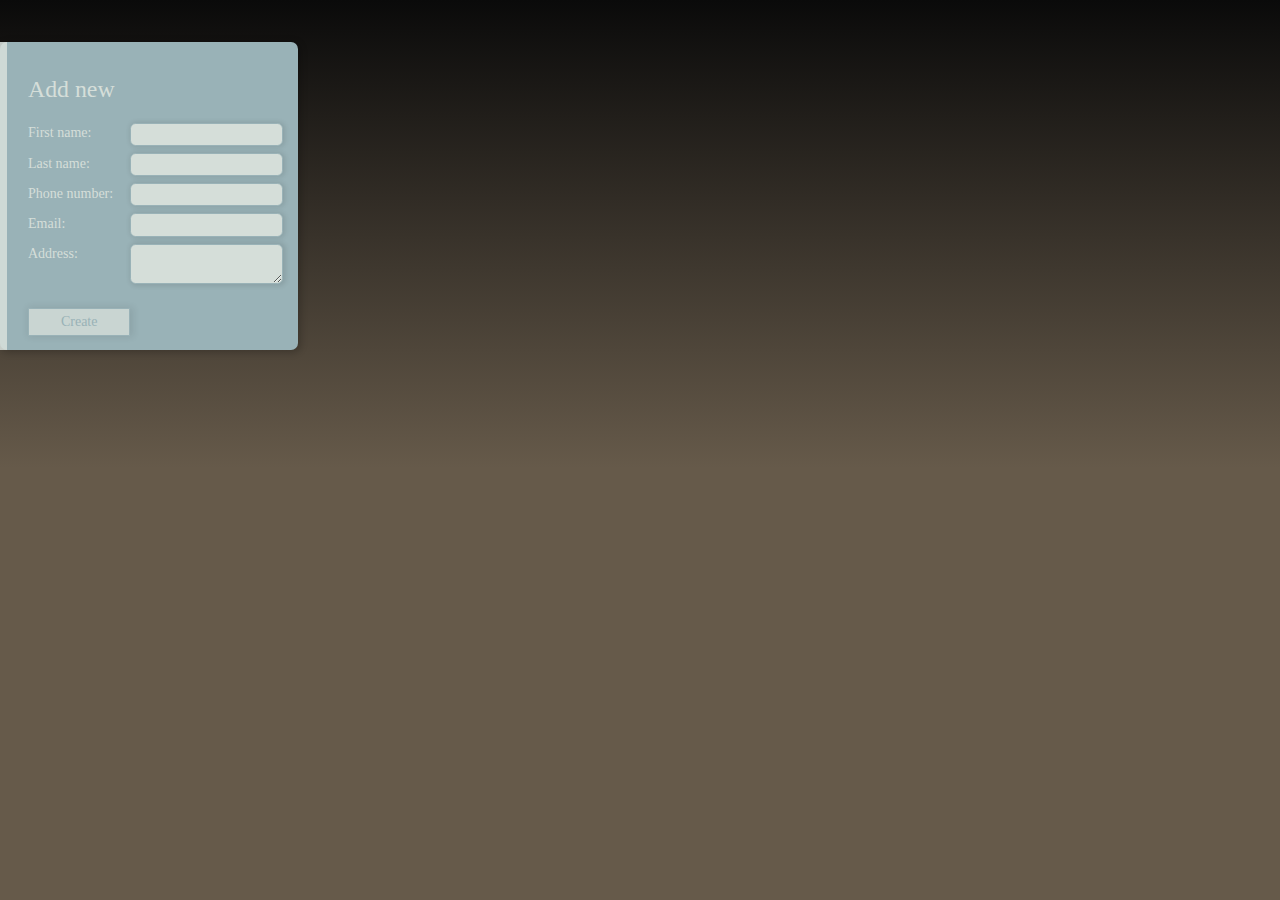
<file: public/index.html>
<!DOCTYPE html>
<html>
    <head>
        <title>Phone book</title>
        <meta http-equiv="Content-Type" content="text/html; charset=UTF-8">
        <link rel="stylesheet" href="style.css" type="text/css" />
    </head>
    <body>
        <form action="http://localhost/phoneBook/api/save" method="POST" enctype="application/x-www-form-urlencoded" id="create-form">
            <h2>Add new</h2>
            <section>
                <label for="first-name">First name:</label>
                <input name="firstName" id="first-name" class="text" />
            </section>
            <section>
                <label for="last-name">Last name:</label>
                <input name="lastName" id="last-name" class="text" />
            </section>
            <section>
                <label for="phone-number">Phone number:</label>
                <input name="phone" id="phone-number" class="text" />
            </section>
            <section>
                <label for="email">Email:</label>
                <input name="email" id="email" class="text" />
            </section>
            <section>
                <label for="email">Address:</label>
                <textarea name="address" id="address"></textarea>
            </section>
            <input type="submit" value="create" class="submit" />
        </form>
        
        <div id="list" class="clearfix"></div>
        
        <script type="text/javascript" src="javascript/phoneBook.js"></script>
        <script type="text/javascript" src="jsConfig.php"></script>
        <script type="text/javascript" src="javascript/model/model.js"></script>
        <script type="text/javascript" src="javascript/model_handler/model_handler.js"></script>
        <script type="text/javascript" src="javascript/lister/lister.js"></script>
        <script type="text/javascript" src="javascript/list_item_person/list_item_person.js"></script>
        <script type="text/javascript" src="javascript/form/form.js"></script>
        <script type="text/javascript" src="javascript/validator/validator.js"></script>
        <script type="text/javascript" src="javascript/validator/required/required.js"></script>
        <script type="text/javascript" src="javascript/validator/phone/phone.js"></script>
        <script type="text/javascript" src="javascript/validator/email/email.js"></script>
    </body>
</html>
</file>
<file: public/style.css>
html {
    height: 100%;
    font-family: arial;
    font-size: 14px;
}
body {
    background-image: linear-gradient(top, rgb(10,10,10) 0%, rgb(102,90,74) 52%);
    background-image: -o-linear-gradient(top, rgb(10,10,10) 0%, rgb(102,90,74) 52%);
    background-image: -moz-linear-gradient(top, rgb(10,10,10) 0%, rgb(102,90,74) 52%);
    background-image: -webkit-linear-gradient(top, rgb(10,10,10) 0%, rgb(102,90,74) 52%);
    background-image: -ms-linear-gradient(top, rgb(10,10,10) 0%, rgb(102,90,74) 52%);
    padding: 0 0;
    margin: 0;
}
.clearfix:after {
    clear: both;
    display: block;
    content: '\0020';
}

#create-form {
    float: left;
    width: 20%;
    height: 100%;
    background-color: #99B2B7;
    padding: 1em 1em 1em 2em;
    color: #D5DED9;
    box-shadow: .1em .1em .5em .1em rgba(0, 0, 0, .2);
    position: relative;
    margin: 3em 2em 0 0;
    border-radius: .5em;
}
#create-form:after {
    content: '';
    position: absolute;
    top: 0px;
    left: 0;
    width: 0.5em;
    height: 100%;
    opacity: .9;
    background-color: #D5DED9; 
}
#create-form h2 {
    font-family: 'New Times Roman', Georgia;
    font-size: 1.7em;
    font-weight: normal;
}

#create-form section {
    display: block;
    margin: .5em 0;
}
#create-form section:after {
    clear: both;
    display: block;
    content: '\0020';
}
form label {
    display: block;
    float: left;
    width: 40%;
    margin: 0.2em 0 0 0;
    font-family: 'New Times Roman', Georgia;
    font-size: 1em;
}

form input.submit,
form input.text,
form textarea {
    width: 50%;
    background-color: #D5DED9;
    border: 1px solid #99B2B7;
    border-radius: .5em;
    color: #99B2B7;
    font-size: .8em;
    line-height: 1.5em;
    padding: .2em 1em;
    box-shadow: .1em 0 .5em .1em rgba(0, 0, 0, .1);
}

form input.submit {
    margin: 1em 60% 0 0;
    width: 40%;
    font-family: 'New Times Roman', Georgia;
    font-size: 1em;
    text-transform: capitalize;
    background-color: #D5DED9;
    color: #99B2B7;
    border-radius: 0;
    cursor: pointer;
    opacity: .8;
}

form .error-message {
    display: none;
    background-color: red;
    color: white;
    line-height: 2em;
    font-size: .8em;
    padding: 0 1em;
    border-radius: .5em;
    box-shadow: .1em 0 .5em .1em rgba(0, 0, 0, .1);
}
form .error-message.active{
    display: inline;
}

form input.submit:hover {
    opacity: 1;
}
#list {
    padding: .5em;
    width: 70%;
    margin-left: 25%;
}

#list > div {
    display: block;
    width: 27%;
    height: 10em;
    float: left;
    position: relative;
    margin: .5em;
    padding: .5em 1em;
    opacity: 1;
    color: black;
    z-index: 2;
    overflow: hidden;
    border-radius: .5em;
    box-shadow: .1em .1em .5em .1em rgba(0, 0, 0, .2);
    line-height: 1.5em;
}
#list > div:hover {
    box-shadow: .5em .5em 1em .1em rgba(0, 0, 0, .5);
}
#list > div:before {
    content: '';
    position: absolute;
    top: 0px;
    left: 0px;
    width: 100%;
    height: 100%;
    opacity: .9;
    background-image: linear-gradient(top, rgb(255,255,255) 0%, rgb(245,241,235) 52%);
    background-image: -o-linear-gradient(top, rgb(255,255,255) 0%, rgb(245,241,235) 52%);
    background-image: -moz-linear-gradient(top, rgb(255,255,255) 0%, rgb(245,241,235) 52%);
    background-image: -webkit-linear-gradient(top, rgb(255,255,255) 0%, rgb(245,241,235) 52%);
    background-image: -ms-linear-gradient(top, rgb(255,255,255) 0%, rgb(245,241,235) 52%);
    border-radius: .5em;
    z-index: -1;
}
#list span {
    display: block;
}
#list .name {
    font-size: 1.7em;
    line-height: 2em;
    font-family: 'Times New Roman', Georgia;
    margin: 0 0 .3em 0;
    color: #99B2B7;
}
#list .name:after {
    content: '';
    display: block;
    width: 100%;
    height: .1em;
    opacity: .8;
    background-color: #99B2B7;
}

#list .name > .firstName{
    padding-right: .5em;
}

#list .name > span {
    display: inline;
}

#list a {
    color: #99B2B7;
    text-decoration: none;
}
#list a:hover {
    text-decoration: underline;
}

@media screen and (min-width: 801px) and (max-width: 1020px) {
    #list > div {
        width: 40%;
    }
}

@media screen and (max-width: 800px) {
    #list > div {
        width: 80%;
    }
}
</file>
